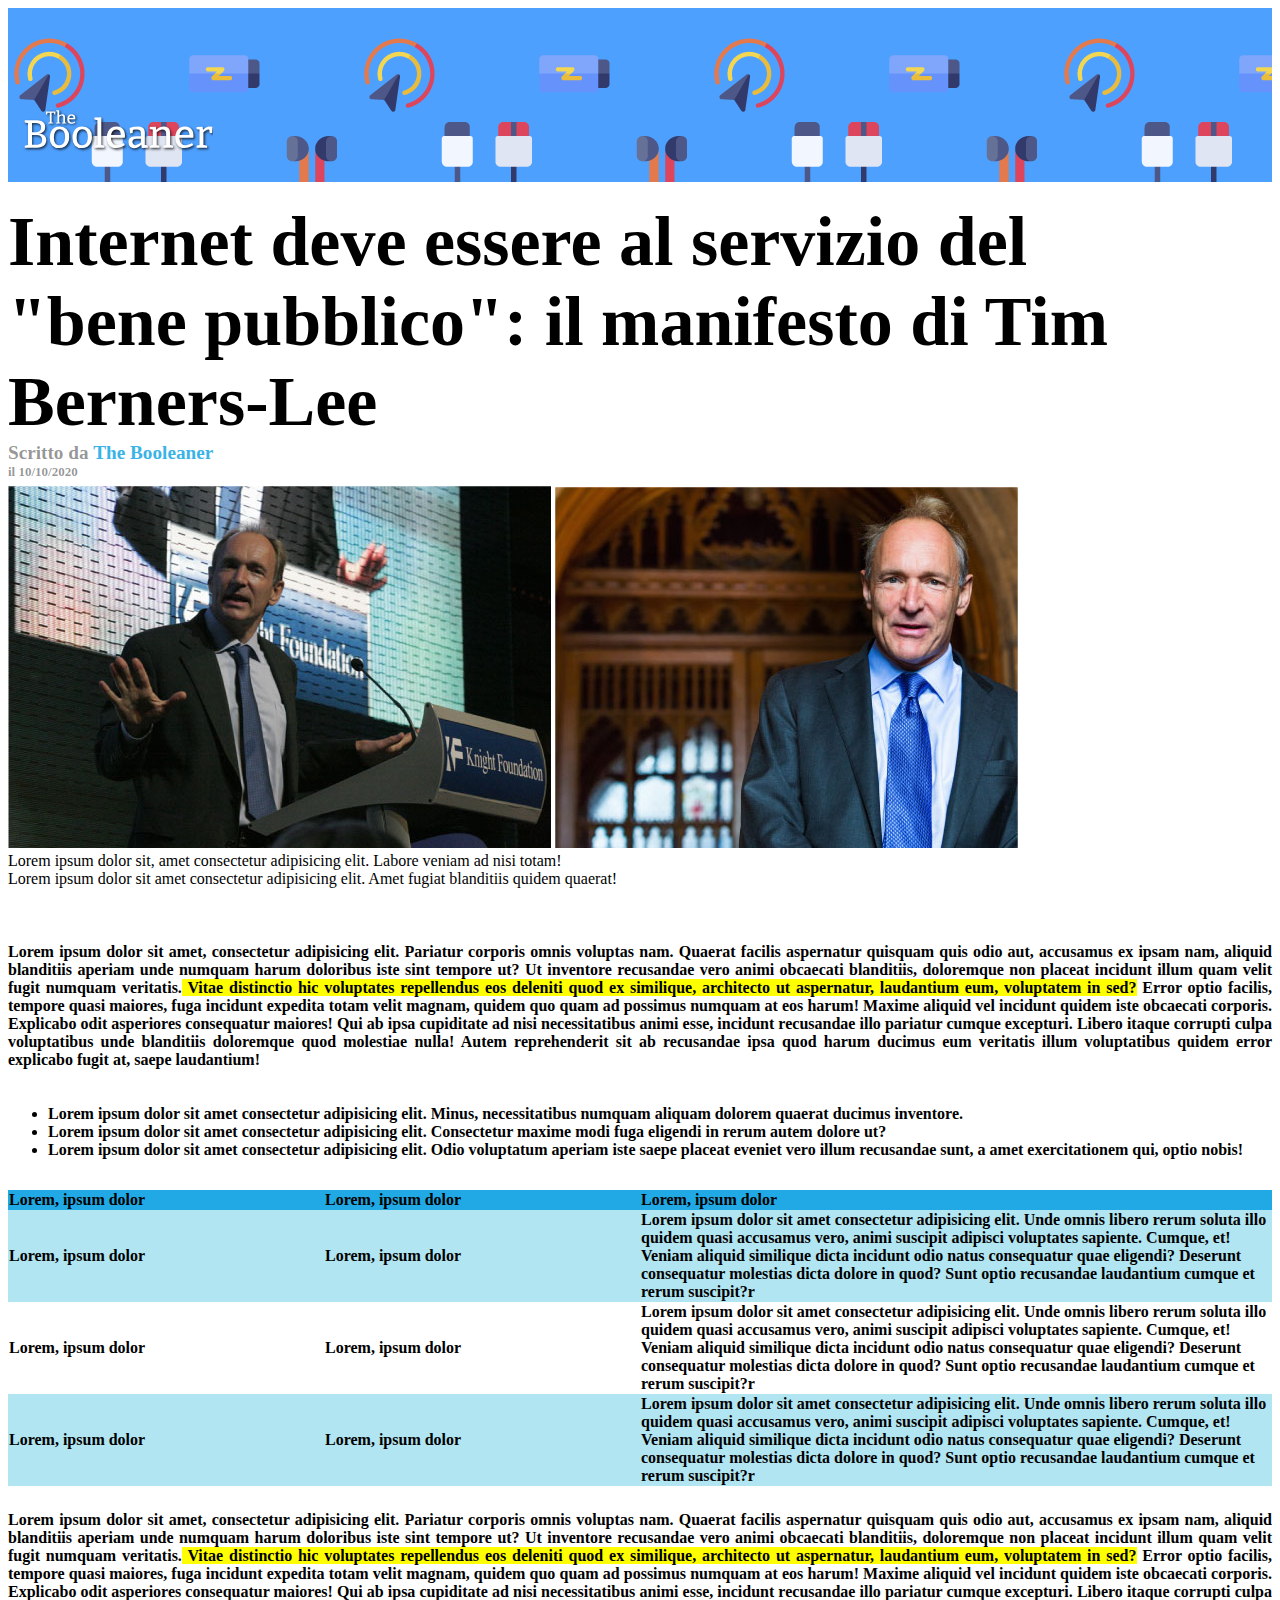
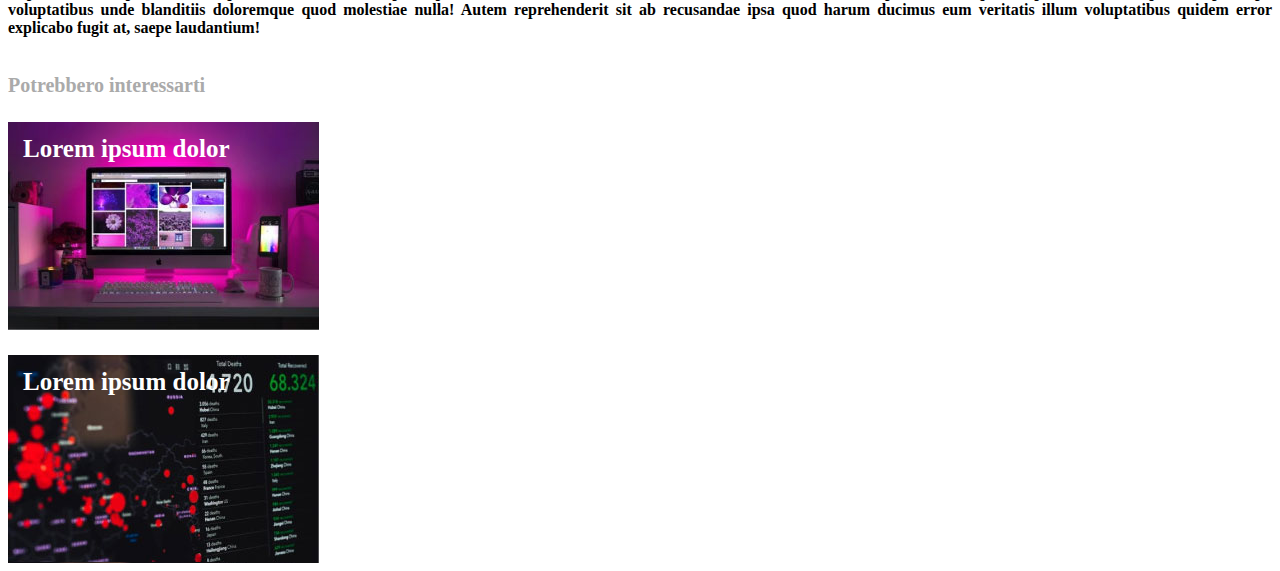
<file: index.html>
<!DOCTYPE html>
<html lang="en">

<head>
    <meta charset="UTF-8">
    <meta name="viewport" content="width=device-width, initial-scale=1.0">
    <title>The Booleaner</title>
    <link rel="stylesheet" href="css/style.css">
</head>

<body>
    <div id="div-logo"><img id="logo" src="img/logo.svg" alt=""></div>
  <div>
    <!-- Header -->
    <header>
        
        <!-- Titolo -->
        <section>
            <h1>Internet deve essere al servizio del "bene pubblico": il manifesto di Tim Berners-Lee</h1>
            <p><strong>Scritto da <span id="autore">The Booleaner</span><br>
                    <span class="data">il 10/10/2020</span>
                </p></strong>
        </section>
        <!-- Fine titolo -->
        <!-- Immagini -->
        <section>
            <img src="img/tim-1.jpg" alt="Tim talking">
            <img src="img/tim-2.jpg" alt="Tim photo">
            <footer>Lorem ipsum dolor sit, amet consectetur adipisicing elit. Labore veniam ad nisi totam!<br>
                Lorem ipsum dolor sit amet consectetur adipisicing elit. Amet fugiat blanditiis quidem quaerat!</footer>
        </section>
        <!-- Fine immagini -->
    </header>
    <!-- Finish header -->

    <!-- Main -->
    <main>
        <!-- First article -->
        <article><strong>
                Lorem ipsum dolor sit amet, consectetur adipisicing elit. Pariatur corporis omnis voluptas nam. Quaerat
                facilis aspernatur quisquam quis odio aut, accusamus ex ipsam nam, aliquid blanditiis aperiam unde
                numquam harum doloribus iste sint tempore ut? Ut inventore recusandae vero animi obcaecati blanditiis,
                doloremque non placeat incidunt illum quam velit fugit numquam veritatis.<span id="evidenziato"> Vitae
                    distinctio hic voluptates repellendus eos deleniti quod ex similique, architecto ut aspernatur,
                    laudantium eum, voluptatem in sed?</span> Error optio facilis, tempore quasi maiores, fuga incidunt
                expedita totam velit magnam, quidem quo quam ad possimus numquam at eos harum! Maxime aliquid vel
                incidunt quidem iste obcaecati corporis. Explicabo odit asperiores consequatur maiores! Qui ab ipsa
                cupiditate ad nisi necessitatibus animi esse, incidunt recusandae illo pariatur cumque excepturi. Libero
                itaque corrupti culpa voluptatibus unde blanditiis doloremque quod molestiae nulla! Autem reprehenderit
                sit ab recusandae ipsa quod harum ducimus eum veritatis illum voluptatibus quidem error explicabo fugit
                at, saepe laudantium!
            </strong></article>
        <!-- Finished first article -->

        <!-- List -->
        <ul>
            <strong>
                <li>Lorem ipsum dolor sit amet consectetur adipisicing elit. Minus, necessitatibus numquam aliquam
                    dolorem quaerat ducimus inventore.</li>
                <li>Lorem ipsum dolor sit amet consectetur adipisicing elit. Consectetur maxime modi fuga eligendi in
                    rerum autem dolore ut?</li>
                <li>Lorem ipsum dolor sit amet consectetur adipisicing elit. Odio voluptatum aperiam iste saepe placeat
                    eveniet vero illum recusandae sunt, a amet exercitationem qui, optio nobis!</li>
            </strong>
        </ul>
        <!-- Finished list -->

        <!-- Start table -->
        <table cellspacing="0";>
            <thead>
                <tr style="background-color: #20a9e5;">
                    <th style="width: 25%;">Lorem, ipsum dolor</th>
                    <th style="width: 25%;">Lorem, ipsum dolor</th>
                    <th>Lorem, ipsum dolor</th>
                </tr>
            </thead>
            <tbody>
                <tr style="background-color: #b1e5f2;">
                    <td>Lorem, ipsum dolor</td>
                    <td>Lorem, ipsum dolor</td>
                    <td>Lorem ipsum dolor sit amet consectetur adipisicing elit. Unde omnis libero rerum soluta illo quidem quasi accusamus vero, animi suscipit adipisci voluptates sapiente. Cumque, et! Veniam aliquid similique dicta incidunt odio natus consequatur quae eligendi? Deserunt consequatur molestias dicta dolore in quod? Sunt optio recusandae laudantium cumque et rerum suscipit?r</td>
                </tr>
                <tr>
                    <td>Lorem, ipsum dolor</td>
                    <td>Lorem, ipsum dolor</td>
                    <td>Lorem ipsum dolor sit amet consectetur adipisicing elit. Unde omnis libero rerum soluta illo quidem quasi accusamus vero, animi suscipit adipisci voluptates sapiente. Cumque, et! Veniam aliquid similique dicta incidunt odio natus consequatur quae eligendi? Deserunt consequatur molestias dicta dolore in quod? Sunt optio recusandae laudantium cumque et rerum suscipit?r</td>
                </tr>
                <tr style="background-color: #b1e5f2;">
                    <td>Lorem, ipsum dolor</td>
                    <td>Lorem, ipsum dolor</td>
                    <td>Lorem ipsum dolor sit amet consectetur adipisicing elit. Unde omnis libero rerum soluta illo quidem quasi accusamus vero, animi suscipit adipisci voluptates sapiente. Cumque, et! Veniam aliquid similique dicta incidunt odio natus consequatur quae eligendi? Deserunt consequatur molestias dicta dolore in quod? Sunt optio recusandae laudantium cumque et rerum suscipit?r</td>
                </tr>
            </tbody>
        </table>
        <!-- Finished tabel -->

         <!-- Second article -->
         <article><strong>
            Lorem ipsum dolor sit amet, consectetur adipisicing elit. Pariatur corporis omnis voluptas nam. Quaerat
            facilis aspernatur quisquam quis odio aut, accusamus ex ipsam nam, aliquid blanditiis aperiam unde
            numquam harum doloribus iste sint tempore ut? Ut inventore recusandae vero animi obcaecati blanditiis,
            doloremque non placeat incidunt illum quam velit fugit numquam veritatis.<span id="evidenziato"> Vitae
                distinctio hic voluptates repellendus eos deleniti quod ex similique, architecto ut aspernatur,
                laudantium eum, voluptatem in sed?</span> Error optio facilis, tempore quasi maiores, fuga incidunt
            expedita totam velit magnam, quidem quo quam ad possimus numquam at eos harum! Maxime aliquid vel
            incidunt quidem iste obcaecati corporis. Explicabo odit asperiores consequatur maiores! Qui ab ipsa
            cupiditate ad nisi necessitatibus animi esse, incidunt recusandae illo pariatur cumque excepturi. Libero
            itaque corrupti culpa voluptatibus unde blanditiis doloremque quod molestiae nulla! Autem reprehenderit
            sit ab recusandae ipsa quod harum ducimus eum veritatis illum voluptatibus quidem error explicabo fugit
            at, saepe laudantium!
        </strong></article>
        <!-- Finished second article -->
    </main>
    <!-- Finish main -->

    <!-- Footer -->
    <footer>
        <h2><strong>Potrebbero interessarti</strong></h3>
            <div id="first-link"><h3 >Lorem ipsum dolor</h3></div>
            <div id="second-link"><h3 >Lorem ipsum dolor</h3></div>

    </footer>
    <!-- Finish footer  -->
  </div>

</body>

</html>
</file>
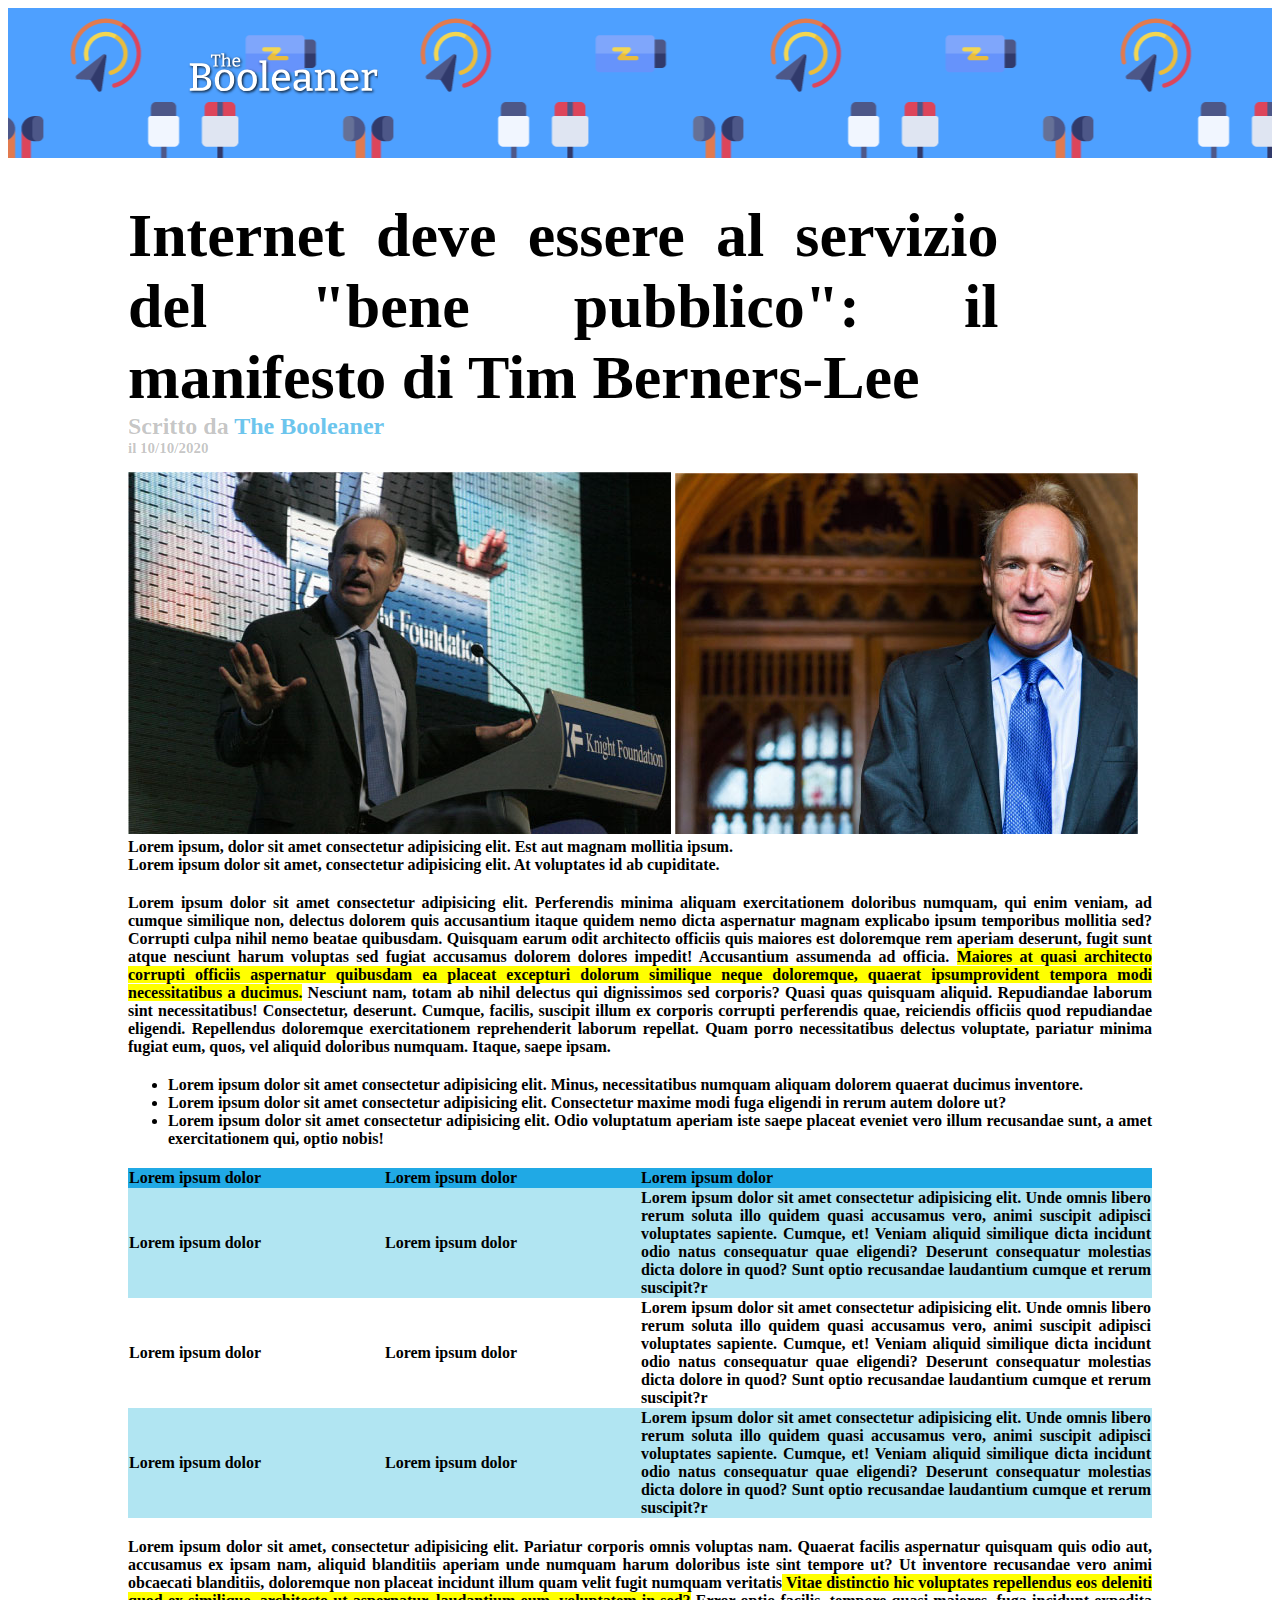
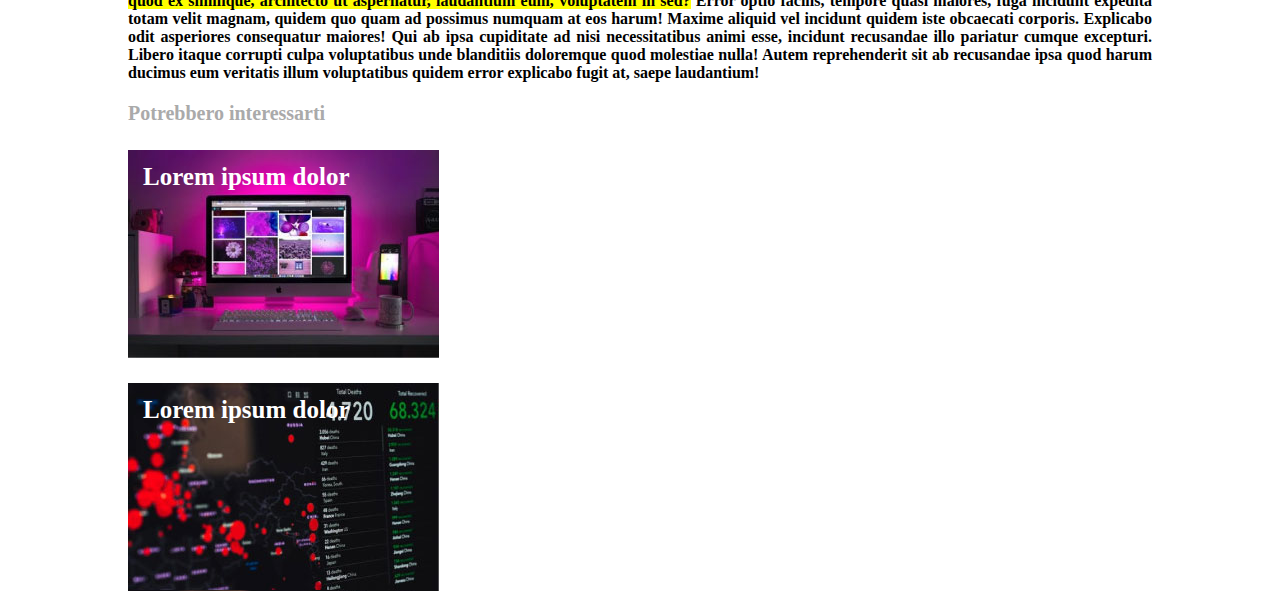
<file: index1.html>
<!DOCTYPE html>
<html lang="en">
  <head>
    <meta charset="UTF-8" />
    <meta name="viewport" content="width=device-width, initial-scale=1.0" />
    <title>The Booleaner</title>
    <link rel="stylesheet" href="css/style1.css" />
  </head>
  <body>
    <div id="head">
      <img class="logo" src="img/logo.svg" alt="Logo" />
    </div>
    <div id="main-container">
      <!-- Start header -->
      <header>
        <h1>
          Internet deve essere al servizio del "bene pubblico": il manifesto di
          Tim Berners-Lee
        </h1>
        <p class="more">
          Scritto da <span class="author">The Booleaner</span>
          <br />
          <span class="data">il 10/10/2020</span>
        </p>
        <div class="parent">
          <img class="img-one" src="img/tim-1.jpg" alt="Tim talking" />
          <img id="img-two" src="img/tim-2.jpg" alt="Tim photo" />
        </div>
        <p style="margin: 0">
          Lorem ipsum, dolor sit amet consectetur adipisicing elit. Est aut
          magnam mollitia ipsum.
          <br />
          Lorem ipsum dolor sit amet, consectetur adipisicing elit. At
          voluptates id ab cupiditate.
        </p>
      </header>
      <!-- Stop header -->

      <!-- Start main -->

      <!-- First article -->
      <article>
        Lorem ipsum dolor sit amet consectetur adipisicing elit. Perferendis
        minima aliquam exercitationem doloribus numquam, qui enim veniam, ad
        cumque similique non, delectus dolorem quis accusantium itaque quidem
        nemo dicta aspernatur magnam explicabo ipsum temporibus mollitia sed?
        Corrupti culpa nihil nemo beatae quibusdam. Quisquam earum odit
        architecto officiis quis maiores est doloremque rem aperiam deserunt,
        fugit sunt atque nesciunt harum voluptas sed fugiat accusamus dolorem
        dolores impedit! Accusantium assumenda ad officia.
        <span id="evidence">
          Maiores at quasi architecto corrupti officiis aspernatur quibusdam ea
          placeat excepturi dolorum similique neque doloremque, quaerat
          ipsumprovident tempora modi necessitatibus a ducimus.</span
        >
        Nesciunt nam, totam ab nihil delectus qui dignissimos sed corporis?
        Quasi quas quisquam aliquid. Repudiandae laborum sint necessitatibus!
        Consectetur, deserunt. Cumque, facilis, suscipit illum ex corporis
        corrupti perferendis quae, reiciendis officiis quod repudiandae
        eligendi. Repellendus doloremque exercitationem reprehenderit laborum
        repellat. Quam porro necessitatibus delectus voluptate, pariatur minima
        fugiat eum, quos, vel aliquid doloribus numquam. Itaque, saepe ipsam.
      </article>
      <!-- Stop first article -->

      <!-- List -->
      <article>
        <ul>
          <li>
            Lorem ipsum dolor sit amet consectetur adipisicing elit. Minus,
            necessitatibus numquam aliquam dolorem quaerat ducimus inventore.
          </li>
          <li>
            Lorem ipsum dolor sit amet consectetur adipisicing elit. Consectetur
            maxime modi fuga eligendi in rerum autem dolore ut?
          </li>
          <li>
            Lorem ipsum dolor sit amet consectetur adipisicing elit. Odio
            voluptatum aperiam iste saepe placeat eveniet vero illum recusandae
            sunt, a amet exercitationem qui, optio nobis!
          </li>
        </ul>
      </article>
      <!-- Finished list -->

      <!-- Start table -->
      <table cellspacing="0">
        <thead>
          <tr style="background-color: #20a9e5">
            <th style="width: 25%">Lorem ipsum dolor</th>
            <th style="width: 25%">Lorem ipsum dolor</th>
            <th>Lorem ipsum dolor</th>
          </tr>
        </thead>
        <tbody>
          <tr style="background-color: #b1e5f2">
            <td>Lorem ipsum dolor</td>
            <td>Lorem ipsum dolor</td>
            <td>
              Lorem ipsum dolor sit amet consectetur adipisicing elit. Unde
              omnis libero rerum soluta illo quidem quasi accusamus vero, animi
              suscipit adipisci voluptates sapiente. Cumque, et! Veniam aliquid
              similique dicta incidunt odio natus consequatur quae eligendi?
              Deserunt consequatur molestias dicta dolore in quod? Sunt optio
              recusandae laudantium cumque et rerum suscipit?r
            </td>
          </tr>
          <tr>
            <td>Lorem ipsum dolor</td>
            <td>Lorem ipsum dolor</td>
            <td>
              Lorem ipsum dolor sit amet consectetur adipisicing elit. Unde
              omnis libero rerum soluta illo quidem quasi accusamus vero, animi
              suscipit adipisci voluptates sapiente. Cumque, et! Veniam aliquid
              similique dicta incidunt odio natus consequatur quae eligendi?
              Deserunt consequatur molestias dicta dolore in quod? Sunt optio
              recusandae laudantium cumque et rerum suscipit?r
            </td>
          </tr>
          <tr style="background-color: #b1e5f2">
            <td>Lorem ipsum dolor</td>
            <td>Lorem ipsum dolor</td>
            <td>
              Lorem ipsum dolor sit amet consectetur adipisicing elit. Unde
              omnis libero rerum soluta illo quidem quasi accusamus vero, animi
              suscipit adipisci voluptates sapiente. Cumque, et! Veniam aliquid
              similique dicta incidunt odio natus consequatur quae eligendi?
              Deserunt consequatur molestias dicta dolore in quod? Sunt optio
              recusandae laudantium cumque et rerum suscipit?r
            </td>
          </tr>
        </tbody>
      </table>
      <!-- Finished tabel -->

      <!-- Second article -->
      <article>
        Lorem ipsum dolor sit amet, consectetur adipisicing elit. Pariatur
        corporis omnis voluptas nam. Quaerat facilis aspernatur quisquam quis
        odio aut, accusamus ex ipsam nam, aliquid blanditiis aperiam unde
        numquam harum doloribus iste sint tempore ut? Ut inventore recusandae
        vero animi obcaecati blanditiis, doloremque non placeat incidunt illum
        quam velit fugit numquam veritatis<span id="evidence">
          Vitae distinctio hic voluptates repellendus eos deleniti quod ex
          similique, architecto ut aspernatur, laudantium eum, voluptatem in
          sed?</span
        >
        Error optio facilis, tempore quasi maiores, fuga incidunt expedita totam
        velit magnam, quidem quo quam ad possimus numquam at eos harum! Maxime
        aliquid vel incidunt quidem iste obcaecati corporis. Explicabo odit
        asperiores consequatur maiores! Qui ab ipsa cupiditate ad nisi
        necessitatibus animi esse, incidunt recusandae illo pariatur cumque
        excepturi. Libero itaque corrupti culpa voluptatibus unde blanditiis
        doloremque quod molestiae nulla! Autem reprehenderit sit ab recusandae
        ipsa quod harum ducimus eum veritatis illum voluptatibus quidem error
        explicabo fugit at, saepe laudantium!
      </article>

      <!-- Finished second article -->

      <!-- Footer -->
    <footer>
        <h2><strong>Potrebbero interessarti</strong></h2>
            <div id="first-link"><h3 >Lorem ipsum dolor</h3></div>
            <div id="second-link"><h3 >Lorem ipsum dolor</h3></div>
    </footer>
    <!-- Finish footer  -->

    <!-- Stop main -->
    </div>
  </body>
</html>
</file>
<file: css/style.css>
#div-logo {
    background-color: #4ea0ff;
    background-image: url(../img/pattern.png);
    background-position: left top;
    border: none ;
    margin: 0%;
    margin-top: 0%;
    padding: 0px;
    
}
#logo  {
    height: 170px;
    width: 15%;
    position: relative;
    top: 40px;
    left: 15px;
}
h1 {
    width: 90%;
    text-align: left;
    font-size: 70px;
    margin-bottom: 0;
    margin-top: 20px;
}
p {
    font-size: larger;
    color: rgba(0, 0, 0, 0.425);
    margin: 0;
}
#autore {
    color: #3ab3e7;
    font-weight: 900;
}
.data {
    font-size: small;
    position: relative;
    bottom: 5px;
}
section >header {
    position: fixed;
    background-position: center;
}
body {
    text-align: justify;
    font-size: medium;
}
div {
    
}
main {
    padding-top: 30px;
}
article {
    padding-top: 25px;
    padding-bottom: 20px;
}
#evidenziato {
    background-color: yellow;
}
table {
    padding-top: 15px;
    text-align: left;
    font-weight: 700;
    width: 100%;
    border: 0;
}
h2 {
    color: #aaaaaa;
    font-size: 20px;

}
h3 {
    font-size: 25px;
    position: relative;
    left: 15px;
    top: 13px;
}
#first-link {
    color: white;
    background-image: url(../img/monitor.jpg);
    width: 311px;
    height: 208px;
}
#second-link {
    color: white;
    width: 311px;
    height: 208px;
    background-image: url(../img/graph.jpg);
}
</file>
<file: css/style1.css>
#head {
    width: 100%;
    height: 150px;
    background-image: url(../img/pattern.png);
    background-position-y: 10%;
    background-position-x: 10%;
    background-color: #4ea0ff;
}
.logo {
    width: 15%;
    padding-top: 3.5%;
    padding-left: 180px;
}
#main-container {
    /* Modify for plus */
    width: 80%;
    position: absolute; 
    left: 10%;
    /* Modify for plus */
    text-align: justify;
    font-weight: 800;
}
h1 {
    width: 85%;
    font-size: 62px;
    margin-bottom: 0;
}
.more {
    margin-top: 0;
    margin-bottom: 5px;
    color: rgba(0, 0, 0, 0.24);
    font-size: x-large;
}
.author {
    color: #6cc5ed;
}
.data {
    font-size: 15px;
    position: relative;
    bottom: 8px;
}
.parent {
    margin: 0;
    padding: 0;
    /* Modify for + */
    text-align: left;
    /* Modify for + */
  }
  article {
    margin-top: 20px;
    margin-bottom: 20px;
  }
  #evidence {
    background-color: yellow;
  }
  h2 {
    color: #aaaaaa;
    font-size: 20px;

}
h3 {
    font-size: 25px;
    position: relative;
    left: 15px;
    top: 13px;
}
#first-link {
    color: white;
    background-image: url(../img/monitor.jpg);
    width: 311px;
    height: 208px;
}
#second-link {
    color: white;
    width: 311px;
    height: 208px;
    background-image: url(../img/graph.jpg);
    margin-bottom: 15px;
}
</file>
